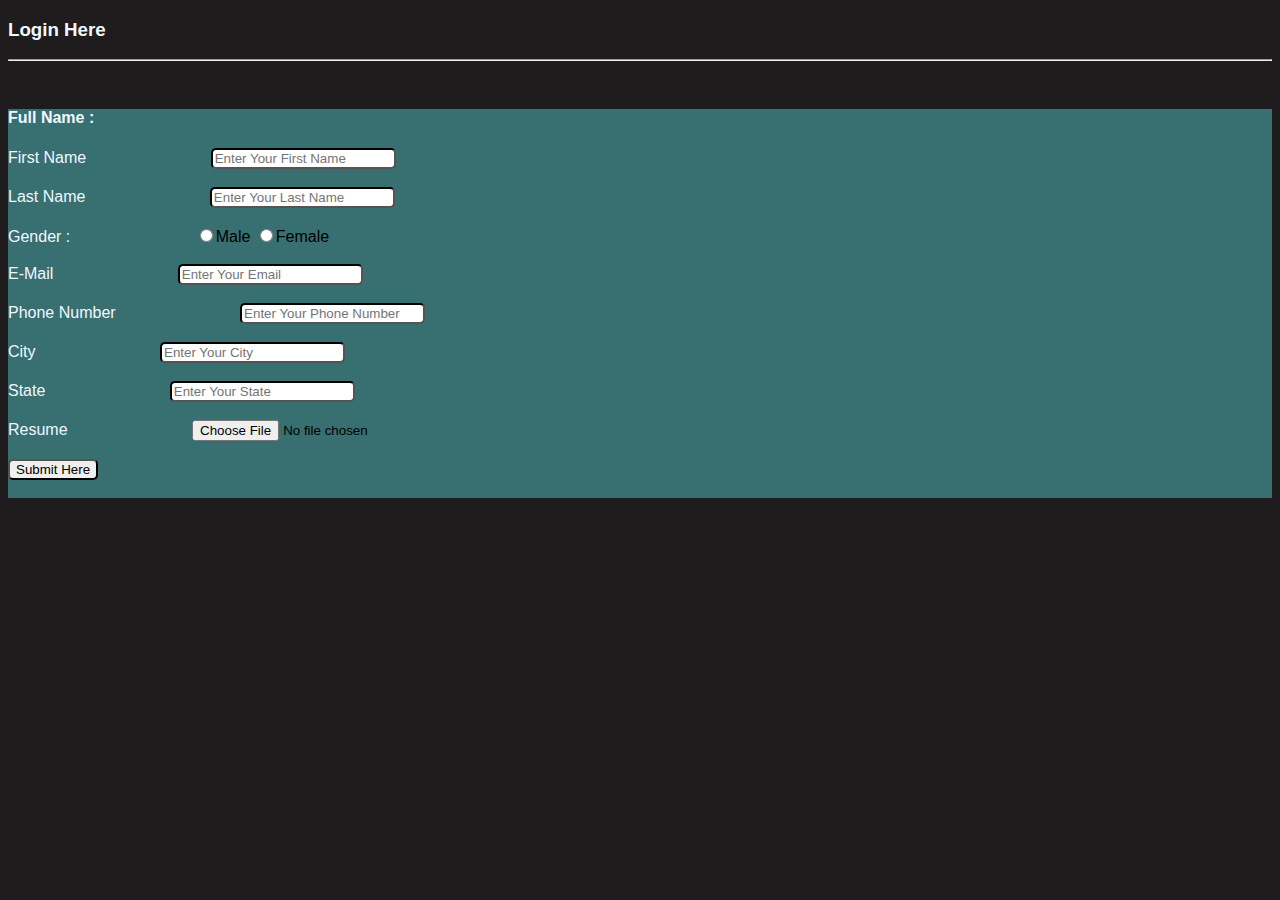
<file: index.html>
<!DOCTYPE html>
<html lang="en">
<head>
    <meta charset="UTF-8">
    <meta name="viewport" content="width=device-width, initial-scale=1.0">
    <title>Website</title>
    <link rel="stylesheet" href="style.css">
</head>
<body id="ok">
    <h3>Login Here</h3><hr><br>
    <div class="form">
    <form action="action.php">
        <h4>Full Name : </h4>
        <label for="firstname">First Name</label>
        <input type="text" placeholder="Enter Your First Name"><br><br>
        <label for="lastname">Last Name</label>
        <input type="text" placeholder="Enter Your Last Name"><br><br>
        <label for="gender">Gender : </label>
        <input type="radio" value="gender">Male
        <input type="radio" value="gender">Female<br><br>
        <label for="email">E-Mail</label>
        <input type="email" placeholder="Enter Your Email"><br><br>
        <label for="phonenumber">Phone Number</label>
        <input type="text" placeholder="Enter Your Phone Number"><br><br>
        <label for="city">City</label>
        <input type="text" placeholder="Enter Your City"><br><br>
        <label for="State">State</label>
        <input type="text" placeholder="Enter Your State"><br><br>
        <label for="resume">Resume     </label>
        <input type="file"><br><br>
        <input type="submit" value="Submit Here"><br><br>
    </div>
    </form>
    <br><br>
    <script src="javascript.js"></script>

    
</body>
</html>
</file>
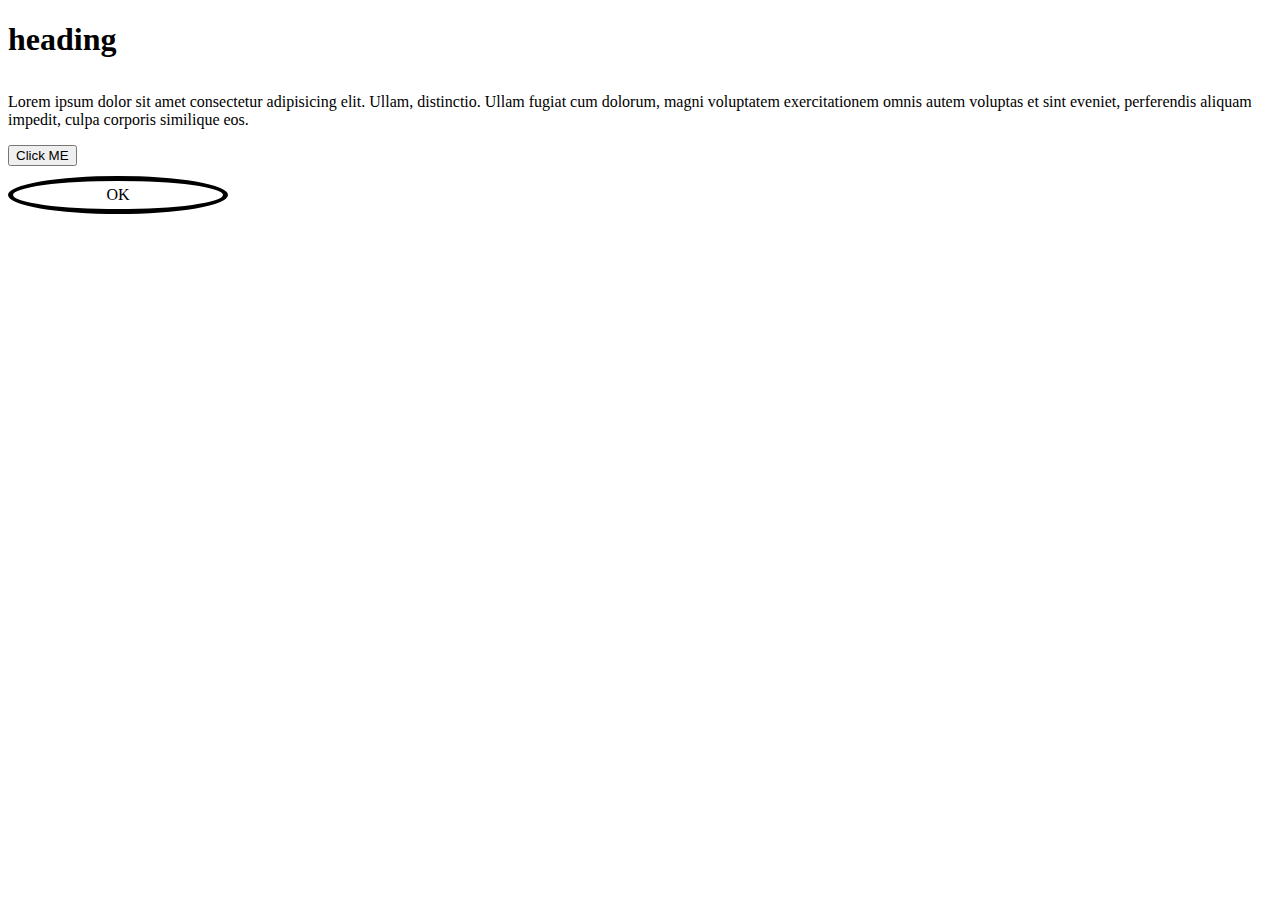
<file: home.html>
<!DOCTYPE html>
<html lang="en">
<head>
    <meta charset="UTF-8">
    <meta name="viewport" content="width=device-width, initial-scale=1.0">
    <title>Document</title>
    <link rel="stylesheet" href="style2.css">
</head>
<body>
    <h1>heading</h1>
    <p>Lorem ipsum dolor sit amet consectetur adipisicing elit. Ullam, distinctio. Ullam fugiat cum dolorum, magni voluptatem exercitationem omnis autem voluptas et sint eveniet, perferendis aliquam impedit, culpa corporis similique eos.</p>
    <button>Click ME</button>
    <div><p>OK</p></div>
</body>

</html>
</file>
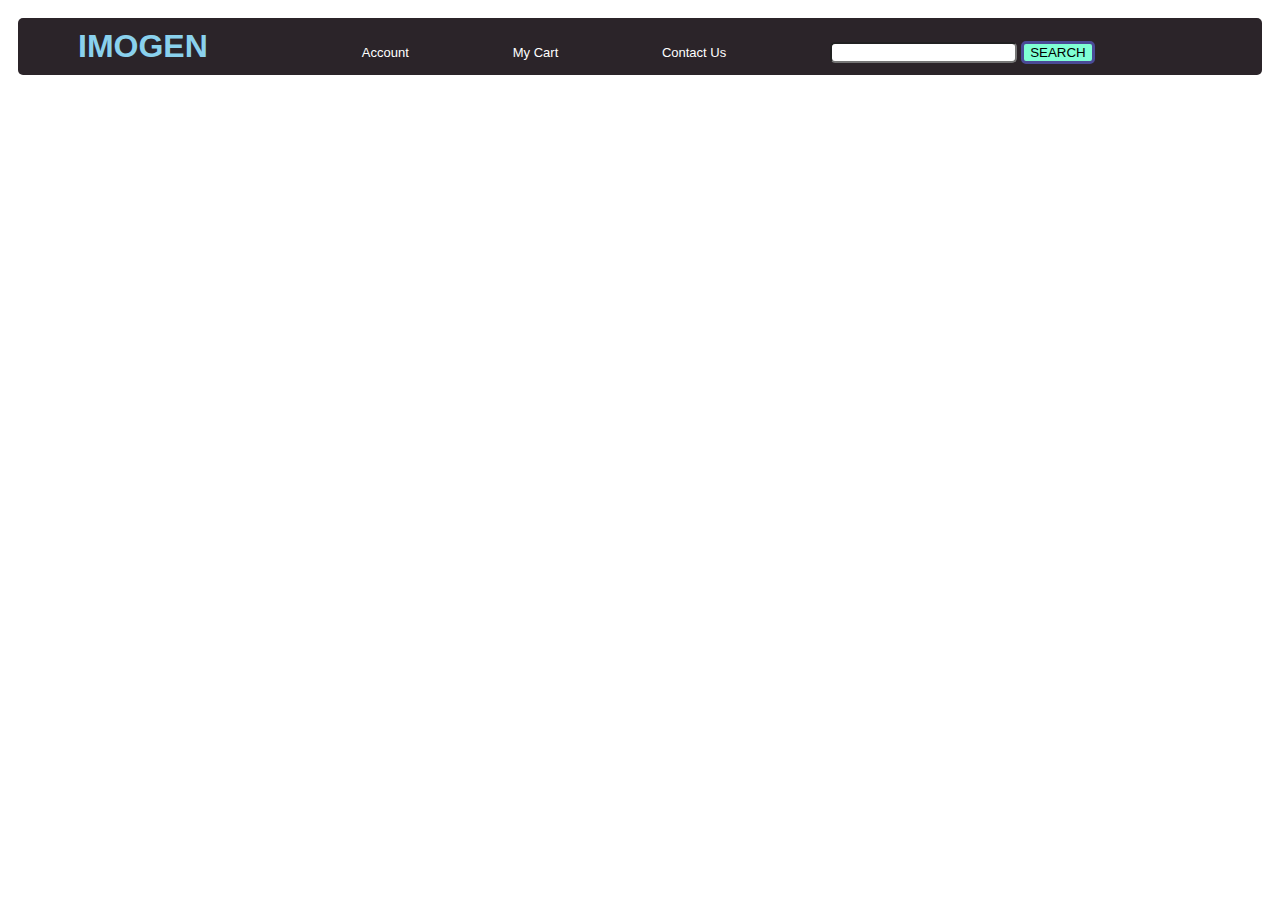
<file: navbar.html>
<!DOCTYPE html>
<html lang="en">
<head>
    <meta charset="UTF-8">
    <meta name="viewport" content="width=device-width, initial-scale=1.0">
    <title>Document</title>
    <link rel="stylesheet" href="navbar.css">
</head>
<body>
<div class="navbar">
    <a id="nav">Imogen</a>
    <a>account</a>
    <a>my cart</>
    <a>contact us</a>
    <input type="search">
    <button>search</button>
</div>
</body>
</html>
</file>
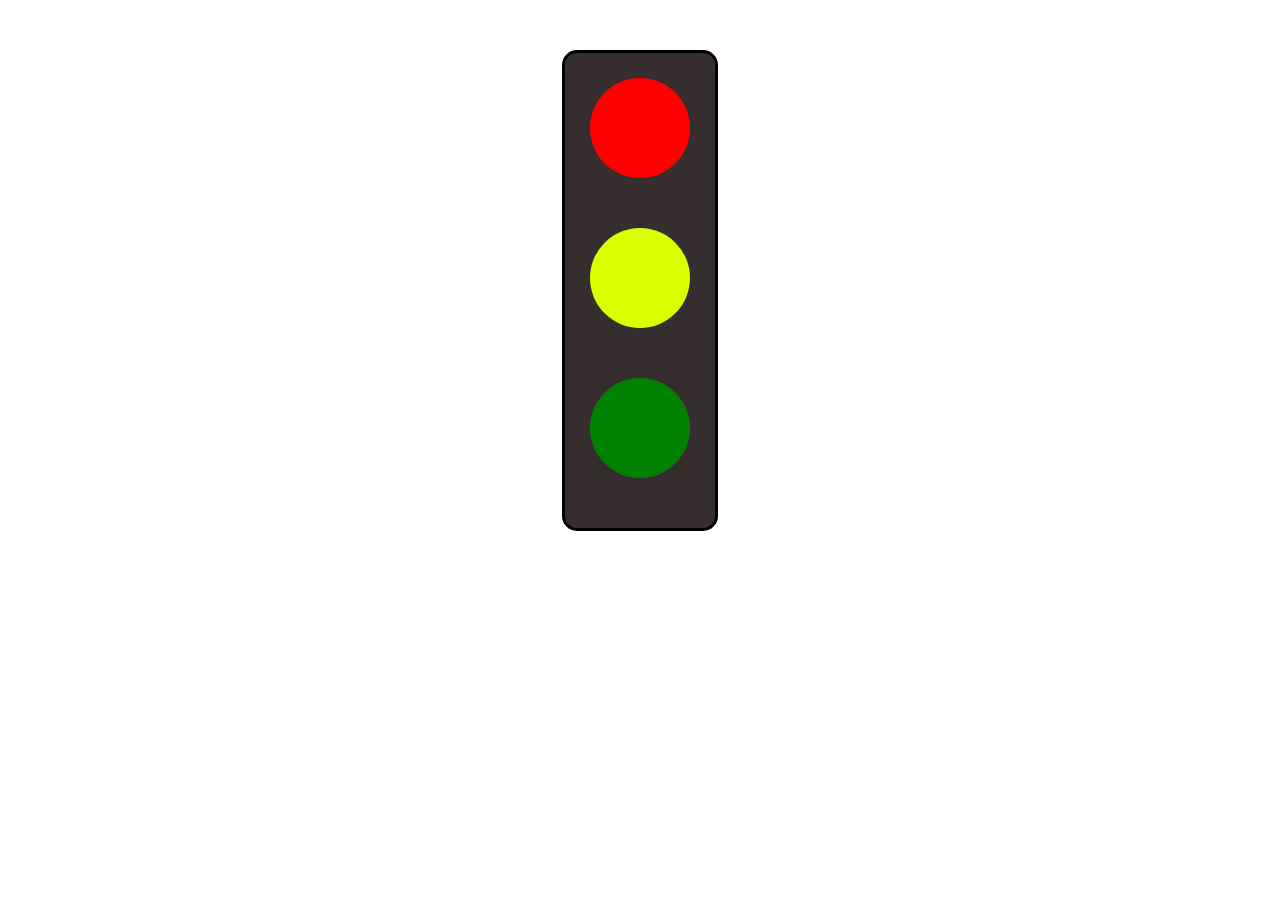
<file: traffic.html>
<!DOCTYPE html>
<html lang="en">
<head>
    <meta charset="UTF-8">
    <meta name="viewport" content="width=device-width, initial-scale=1.0">
    <title>Document</title>
    <link rel="stylesheet" href="traffic.css">
</head>
<body>
    <div class="traffic">
    <div id="id1"></div>
    <div id="id2"></div>
    <div id="id3"></div>
</div>
</body>

</html>
</file>
<file: style.css>
body{
    background: #1e1c1c;
    font-family: 'Gill Sans', 'Gill Sans MT', Calibri, 'Trebuchet MS', sans-serif;
}
p,h1,h2,h3,h4,h5,h6{
    color: aliceblue;
}

form{
    border-radius: 5px;
    border-color: aliceblue;
}
.form{
    background: #386f70;
    border: #b9a2a2;
}

label{
    
    margin-right: 120px;
    color: aliceblue;
    font-family: 'Gill Sans', 'Gill Sans MT', Calibri, 'Trebuchet MS', sans-serif;
}
input{
    color: rgb(0, 0, 0);
    border-radius: 5px;
    border-color: rgb(0, 0, 0);
    justify-items: center;

}
</file>
<file: style2.css>
h1{
    width: 150px;
    height: 50px;

}

div p{
    width: 200px;
    border: 5px solid black;
    border-radius:50%;
    padding: 5px;
    text-align: center;
    margin-top: 10px;
    margin-bottom: 0ch;
}
</file>
<file: navbar.css>
body{
    padding: 10px;
}
.navbar{
    border-radius: 5px;
    padding: 10px;
    background-color: rgb(43, 36, 41);

    
}

#nav{
    color: rgb(138, 209, 237);
    text-transform: uppercase;
    font-size: 32px;
    font-weight: 600;
    font-family: 'Segoe UI', Tahoma, Geneva, Verdana, sans-serif;
    margin-right: 150px;
    margin-left: 50px;
}

a{
    color: rgb(255, 255, 255);
    text-transform: capitalize;
    font-size: small;
    font-weight: 300;
    font-family: 'Segoe UI', Tahoma, Geneva, Verdana, sans-serif;
    margin-right: 100px;
    
}

input{
    color: rgb(76, 46, 105);
    font-weight: bold;
    text-transform: capitalize;
    border-radius: 5px;
    font-family: 'Segoe UI', Tahoma, Geneva, Verdana, sans-serif;
}

button{
    border: 3px solid rgb(74, 74, 150);
    border-radius: 5px;
    background-color: aquamarine;
    text-transform: uppercase;
    font-family: 'Segoe UI', Tahoma, Geneva, Verdana, sans-serif;
    cursor: pointer;
}
</file>
<file: traffic.css>
body{
    justify-items: center;
    margin-top: 50px;
}

.traffic{
    margin: 0px;
    width: 150px;
    border: 3px solid black;
    background-color: rgb(54, 46, 46);
    border-radius: 15px;
    justify-items: center;
    padding-top: 25px;


}
#id1{
    width: 100px;
    height: 100px;
    background-color: red;
    border-radius: 50%;
    margin-bottom: 50px;
}
#id2{
    width: 100px;
    height: 100px;
    background-color: rgb(217, 255, 0);
    border-radius: 50%;
    margin-bottom: 50px;
}
#id3{
    width: 100px;
    height: 100px;
    background-color: green;
    border-radius: 50%;
    margin-bottom: 50px;
}
</file>
